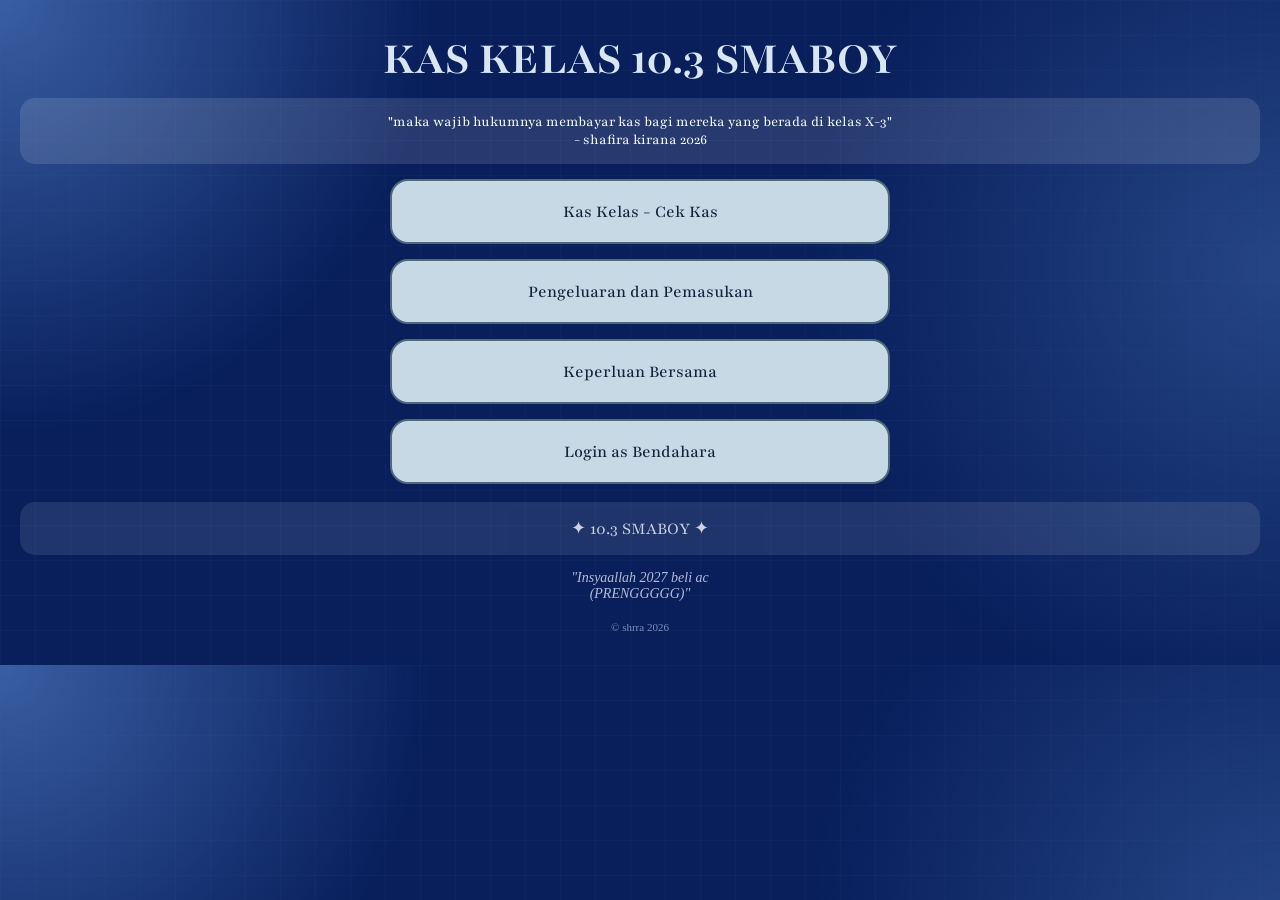
<file: index.html>
<!DOCTYPE html>
<html lang="en">
<head>
    <meta charset="UTF-8">
    <meta name="viewport" content="width=device-width, initial-scale=1.0">
    <title>Kas Kelas 10.3 Smaboy</title>
  <link rel="preconnect" href="https://fonts.googleapis.com">
<link rel="preconnect" href="https://fonts.gstatic.com" crossorigin>
<link href="https://fonts.googleapis.com/css2?family=Playfair:ital,opsz,wght@0,5..1200,300..900;1,5..1200,300..900&display=swap" rel="stylesheet">
  <link rel="preconnect" href="https://fonts.googleapis.com">
<link rel="preconnect" href="https://fonts.gstatic.com" crossorigin>
<link href="https://fonts.googleapis.com/css2?family=Bricolage+Grotesque:opsz,wght@12..96,200..800&display=swap" rel="stylesheet">
  <link rel="preconnect" href="https://fonts.googleapis.com">
<link rel="preconnect" href="https://fonts.gstatic.com" crossorigin>
<link href="https://fonts.googleapis.com/css2?family=Oswald:wght@200..700&display=swap" rel="stylesheet">
  <link rel="stylesheet" href="kas_style.css">
</head>
  
<body>
<h1>KAS KELAS 10.3 SMABOY</h1>
<p class="quote">"maka wajib hukumnya membayar kas bagi mereka yang berada di kelas X-3"<br>
  - shafira kirana 2026</p>
  <div class="opsi">
    <a id="poin" href="kasbulan.html"> Kas Kelas - Cek Kas</a>
    <a href="pengeluaran.html">Pengeluaran dan Pemasukan</a>
    <a href="urunan.html">Keperluan Bersama</a>
    <button>Login as Bendahara</button>
  </div>
  <footer>
    <p>✦ 10.3 SMABOY ✦</p>
    <span>"Insyaallah 2027 beli ac <br> (PRENGGGGG)"</span>
    <small>© shrra 2026</small>
  </footer>
<div id="modalPin" class="modal-overlay">
  <div class="modal-box">
    <h3>AKSES BENDAHARA</h3>
    <p>Masukkan PIN</p>

    <input type="password" id="inputPin" placeholder="••••••" maxlength="6">

    <div id="pesanErrorPin" class="pesan-error">PIN salah!</div>

    <div class="modal-buttons">
      <button id="btnBatalModal" class="btn-batal">Batal</button>
      <button id="btnMasukModal" class="btn-masuk">Masuk</button>
    </div>
  </div>
</div>
<div id="modalLogout" class="modal-overlay">
  <div class="modal-box">
    <h3>LOGOUT BENDAHARA</h3>
    <p>Kamu saat ini dalam mode Bendahara. Yakin ingin keluar?</p>
    <div class="modal-buttons">
      <button id="btnBatalLogout" class="btn-batal">Batal</button>
      <button id="btnYaLogout" class="btn-masuk" style="background: #ff4d4d; color: #fff;">Logout</button>
    </div>
  </div>
</div>

  <script src="first_page.js"></script>
</body>
</html>
</file>
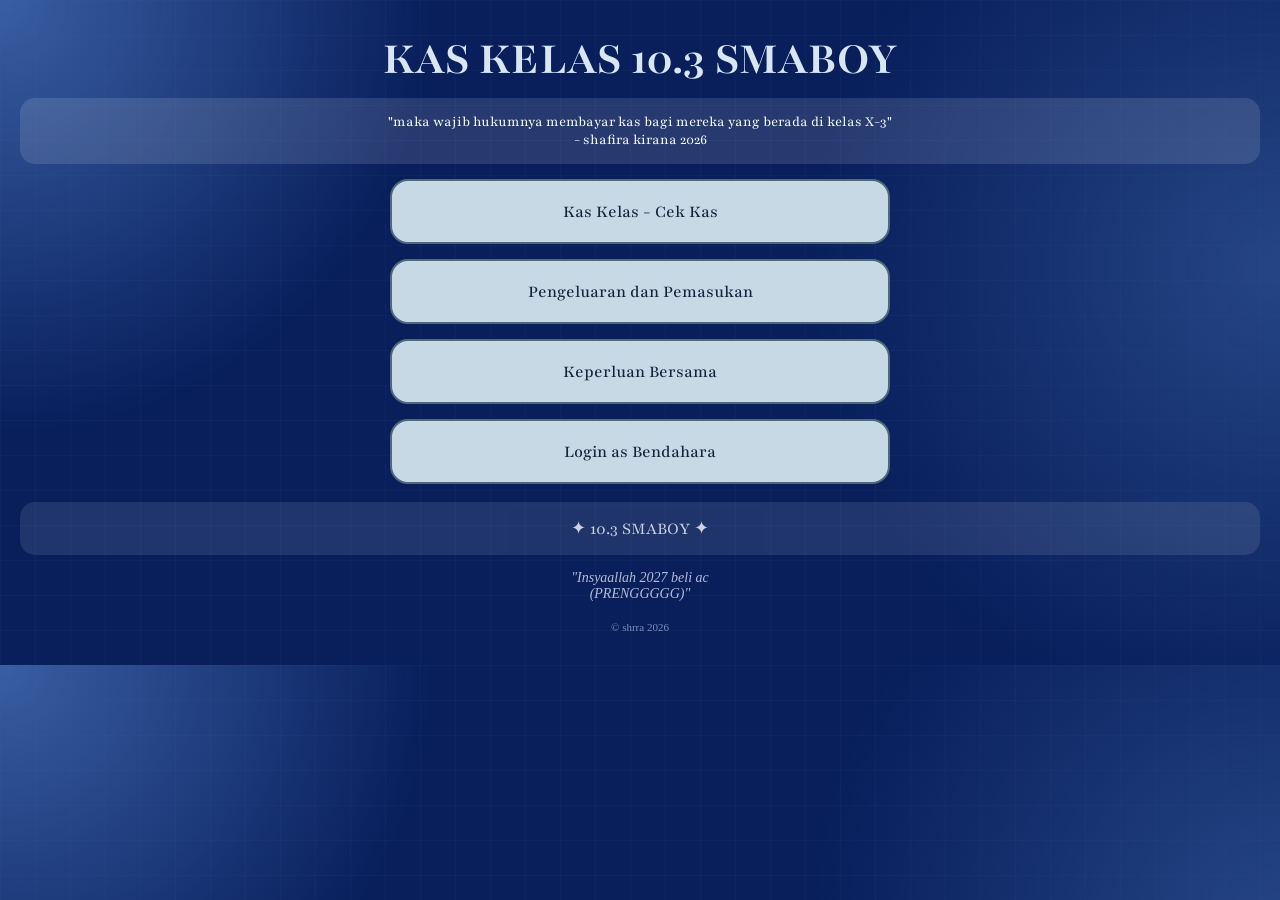
<file: kaskelas.html>
<!DOCTYPE html>
<html lang="en">
<head>
    <meta charset="UTF-8">
    <meta name="viewport" content="width=device-width, initial-scale=1.0">
    <title>Kas Kelas 10.3 Smaboy</title>
  <link rel="preconnect" href="https://fonts.googleapis.com">
<link rel="preconnect" href="https://fonts.gstatic.com" crossorigin>
<link href="https://fonts.googleapis.com/css2?family=Playfair:ital,opsz,wght@0,5..1200,300..900;1,5..1200,300..900&display=swap" rel="stylesheet">
  <link rel="preconnect" href="https://fonts.googleapis.com">
<link rel="preconnect" href="https://fonts.gstatic.com" crossorigin>
<link href="https://fonts.googleapis.com/css2?family=Bricolage+Grotesque:opsz,wght@12..96,200..800&display=swap" rel="stylesheet">
  <link rel="preconnect" href="https://fonts.googleapis.com">
<link rel="preconnect" href="https://fonts.gstatic.com" crossorigin>
<link href="https://fonts.googleapis.com/css2?family=Oswald:wght@200..700&display=swap" rel="stylesheet">
  <link rel="stylesheet" href="kas_style.css">
</head>
  
<body>
<h1>KAS KELAS 10.3 SMABOY</h1>
<p class="quote">"maka wajib hukumnya membayar kas bagi mereka yang berada di kelas X-3"<br>
  - shafira kirana 2026</p>
  <div class="opsi">
    <a id="poin" href="kasbulan.html"> Kas Kelas - Cek Kas</a>
    <a href="pengeluaran.html">Pengeluaran dan Pemasukan</a>
    <a href="urunan.html">Keperluan Bersama</a>
    <button>Login as Bendahara</button>
  </div>
  <footer>
    <p>✦ 10.3 SMABOY ✦</p>
    <span>"Insyaallah 2027 beli ac <br> (PRENGGGGG)"</span>
    <small>© shrra 2026</small>
  </footer>
<div id="modalPin" class="modal-overlay">
  <div class="modal-box">
    <h3>AKSES BENDAHARA</h3>
    <p>Masukkan PIN</p>

    <input type="password" id="inputPin" placeholder="••••••" maxlength="6">

    <div id="pesanErrorPin" class="pesan-error">PIN salah!</div>

    <div class="modal-buttons">
      <button id="btnBatalModal" class="btn-batal">Batal</button>
      <button id="btnMasukModal" class="btn-masuk">Masuk</button>
    </div>
  </div>
</div>
<div id="modalLogout" class="modal-overlay">
  <div class="modal-box">
    <h3>LOGOUT BENDAHARA</h3>
    <p>Kamu saat ini dalam mode Bendahara. Yakin ingin keluar?</p>
    <div class="modal-buttons">
      <button id="btnBatalLogout" class="btn-batal">Batal</button>
      <button id="btnYaLogout" class="btn-masuk" style="background: #ff4d4d; color: #fff;">Logout</button>
    </div>
  </div>
</div>

  <script src="first_page.js"></script>
</body>
</html>
</file>
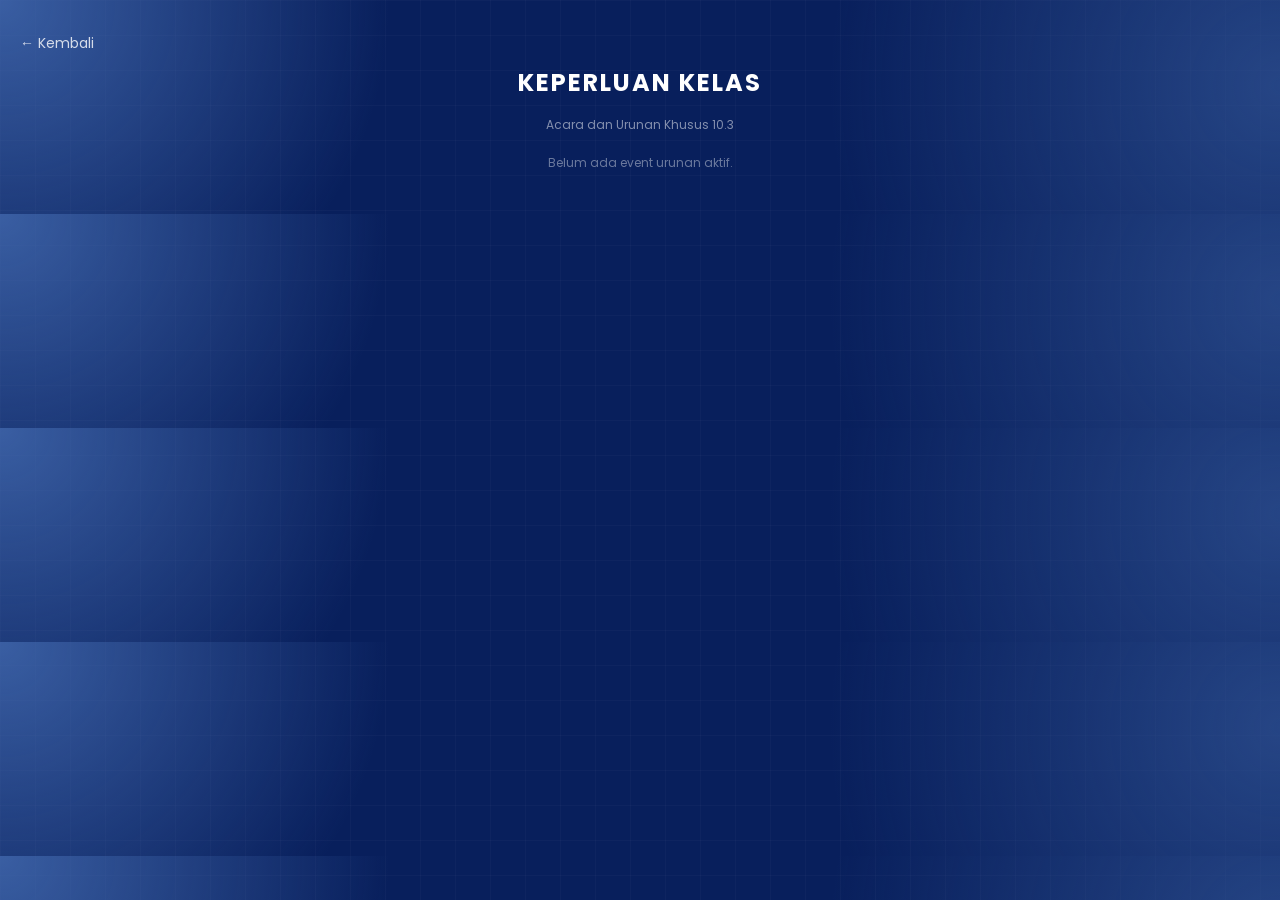
<file: urunan.html>
<!DOCTYPE html>
<html lang="id">
<head>
    <meta charset="UTF-8">
    <meta name="viewport" content="width=device-width, initial-scale=1.0">
    <title>Keperluan Kelas 10.3</title>
    <link rel="stylesheet" href="https://fonts.googleapis.com/css2?family=Poppins:wght@300;400;500;600;700&display=swap">
    <link rel="stylesheet" href="keuanganstyle.css">
    <link rel="stylesheet" href="urunan.css">
    <style>
        .card-event {
            background: rgba(255, 255, 255, 0.05);
            backdrop-filter: blur(10px);
            border: 1px solid rgba(255, 255, 255, 0.1);
            border-radius: 16px;
            padding: 16px;
            margin-bottom: 20px;
        }
        .event-header {
            display: flex;
            justify-content: space-between;
            align-items: center;
            border-bottom: 1px solid rgba(255, 255, 255, 0.1);
            padding-bottom: 10px;
            margin-bottom: 12px;
        }
        .event-title {
            font-size: 16px;
            font-weight: 600;
            color: #fff;
        }
        .event-sub {
            font-size: 12px;
            color: #38ef7d;
        }
        .list-siswa-urunan {
            display: grid;
            grid-template-columns: repeat(2, 1fr);
            gap: 8px;
            max-height: 250px;
            overflow-y: auto;
            padding-right: 4px;
        }
        .item-siswa-urunan {
            background: rgba(255, 255, 255, 0.03);
            border: 1px solid rgba(255, 255, 255, 0.08);
            border-radius: 8px;
            padding: 8px 10px;
            display: flex;
            justify-content: space-between;
            align-items: center;
            font-size: 12px;
            color: #fff;
        }
        .btn-check-urunan {
            background: rgba(255, 255, 255, 0.1);
            border: 1px solid rgba(255, 255, 255, 0.2);
            color: #fff;
            border-radius: 6px;
            width: 28px;
            height: 28px;
            cursor: pointer;
            font-weight: bold;
        }
        .btn-check-urunan.lunas {
            background: #10b981;
            border-color: #34d399;
        }
    </style>
</head>
<body>
    <a href="index.html" class="kembali">← Kembali</a>
    <h1 class="judul">KEPERLUAN KELAS</h1>
    <p class="sub-judul">Acara dan Urunan Khusus 10.3</p>
    
    <div id="formContainer" class="form-card" style="display: none;">
        <h3>EVENT URUNAN BARU</h3>
        <form id="formBuatEvent">
            <div class="input-group">
                <input type="text" id="namaEvent" placeholder="Nama Event" required autocomplete="off">
            </div>
            <div class="input-group">
                <input type="text" id="targetNominal" placeholder="Nominal per Siswa (Rp)" required autocomplete="off">
            </div>
            <button type="submit" class="btn-simpan">Buat Event Urunan</button>
        </form>
    </div>

    <!-- Container Daftar Event -->
    <div id="containerEvent"></div>

    <!-- Custom Modal Konfirmasi -->
    <div id="customModal" class="modal-overlay">
        <div class="modal-box">
            <h3 id="modalTitle">Konfirmasi</h3>
            <p id="modalMessage">Apakah Anda yakin?</p>
            <div class="modal-actions">
                <button type="button" id="btnModalBatal" class="btn-modal-batal">Batal</button>
                <button type="button" id="btnModalOk" class="btn-modal-ok">Ya, Lanjutkan</button>
            </div>
        </div>
    </div>

    <script src="urunan_js.js"></script>
</body>
</html>
</file>
<file: kas_style.css>
body {
    background-color: #081F5C;
    margin: 0;
    padding: 30px 20px;
    background-image:
        radial-gradient(circle at 0% 0%, rgba(70,110,180,0.8), transparent 30%),
        radial-gradient(circle at 100% 40%, rgba(50,85,150,0.7), transparent 35%),
        linear-gradient(rgba(255,255,255,0.025) 1px, transparent 1px),
        linear-gradient(90deg, rgba(255,255,255,0.025) 1px, transparent 1px);
    background-size: auto, auto, 35px 35px, 35px 35px;
}

h1 {
    color: #D8E6F2;
    text-align: center;
    font-family: 'Playfair', serif;
    font-size: 48px;
    margin: 0 0 15px 0;
    }

p {
  color : #E7E2CE;
  font-size : 15px;
  text-align: center;
  background-color: rgba(255, 255, 255, 0.12);
    padding: 15px;
    border-radius: 15px;
    text-align: center;
    color: white;
    margin-bottom: 15px;
    font-family: 'Playfair', serif;
}

.quote {
    text-align: center;
    margin-top: -5px;
}

.opsi {
  display: flex;
  flex-direction: column;
  gap: 15px;
  align-items: center;
}

.opsi a,
.opsi button {
  background-color: #C8D9E6;
  border: 2px solid #4B6B7C;
  padding: 10px 20px;
  border-radius: 18px;
  width: 85%;
  max-width: 500px;
  height: 65px;
  box-sizing: border-box;

  color: #17233d;
  font-size: 18px;
  font-family: Playfair;
  font-weight: 500;

  display: flex;
  align-items: center;
  justify-content: center;

  text-decoration: none;
  cursor: pointer;
}

.opsi a:visited {
  color: #17233d;
}

.opsi a:hover {
  color: #17233d;
}

.opsi a:active {
  color: #17233d;
  transform: scale(0.97);
}

.opsi a {
  -webkit-tap-highlight-color: rgba(0, 100, 255, 0.2);
}

.opsi button:active {
  transform: scale(0.97);
}

footer {
    text-align: center;
    color: #dce5f2;
    margin-top: 10px;
    opacity: 0.8;
}

footer p {
    font-size: 18px;
}

footer span {
    display: block;
    font-style: italic;
    font-size: 14px;
    margin: 15px 0;
}

footer small {
    font-size: 11px;
    opacity: 0.7;
}

.modal-overlay {
  position: fixed;
  top: 0;
  left: 0;
  width: 100%;
  height: 100%;
  background: rgba(8, 31, 92, 0.6);
  backdrop-filter: blur(10px);
  display: flex;
  justify-content: center;
  align-items: center;
  z-index: 999;
  opacity: 0;
  pointer-events: none;
  transition: all 0.3s ease;
}

.modal-overlay.active {
  opacity: 1;
  pointer-events: auto;
}

.modal-box {
  background: rgba(255, 255, 255, 0.1);
  border: 1px solid rgba(255, 255, 255, 0.2);
  border-radius: 24px;
  padding: 30px 25px;
  width: 85%;
  max-width: 360px;
  text-align: center;
  box-shadow: 0 15px 35px rgba(0, 0, 0, 0.4);
  transform: scale(0.8);
  transition: all 0.3s ease;
}

.modal-overlay.active .modal-box {
  transform: scale(1);
}

.modal-box h3 {
  color: #ffffff;
  font-family: 'Poppins', sans-serif;
  font-size: 18px;
  letter-spacing: 1.5px;
  margin-bottom: 6px;
}

.modal-box p {
  color: #a5c0ee;
  font-size: 12px;
  background: none;
  padding: 0;
  margin-bottom: 20px;
  font-family: 'Poppins', sans-serif;
}

.modal-box input {
  width: 100%;
  padding: 12px;
  border-radius: 14px;
  border: 1px solid rgba(255, 255, 255, 0.2);
  background: rgba(0, 0, 0, 0.2);
  color: #ffffff;
  text-align: center;
  font-size: 20px;
  letter-spacing: 6px;
  outline: none;
  box-sizing: border-box;
  margin-bottom: 20px;
}

.modal-box input:focus {
  border-color: #4cc9f0;
  box-shadow: 0 0 10px rgba(76, 201, 240, 0.5);
}

.modal-buttons {
  display: flex;
  gap: 10px;
}

.modal-buttons button {
  flex: 1;
  padding: 10px;
  border-radius: 12px;
  font-size: 14px;
  font-family: 'Poppins', sans-serif;
  font-weight: 600;
  cursor: pointer;
  border: none;
  transition: all 0.2s;
}

.btn-batal {
  background: rgba(255, 255, 255, 0.1);
  color: #ffffff;
}

.btn-masuk {
  background: #4cc9f0;
  color: #081F5C;
  box-shadow: 0 0 12px rgba(76, 201, 240, 0.4);
}

.btn-masuk:active, .btn-batal:active {
  transform: scale(0.95);
}

.pesan-error {
  color: #ff4d4d;
  font-size: 12px;
  font-family: 'Poppins', sans-serif;
  font-weight: 500;
  text-align: center;
  margin-top: -10px;
  margin-bottom: 16px;
  display: none;
  animation: shake 0.3s ease;
}


@keyframes shake {
  0%, 100% { transform: translateX(0); }
  20%, 60% { transform: translateX(-6px); }
  40%, 80% { transform: translateX(6px); }
}
</file>
<file: keuanganstyle.css>
body {
    background-color: #081F5C;
    margin: 0;
    padding: 30px 20px;
    background-image:
        radial-gradient(circle at 0% 0%, rgba(70,110,180,0.8), transparent 30%),
        radial-gradient(circle at 100% 40%, rgba(50,85,150,0.7), transparent 35%),
        linear-gradient(rgba(255,255,255,0.025) 1px, transparent 1px),
        linear-gradient(90deg, rgba(255,255,255,0.025) 1px, transparent 1px);
    background-size: auto, auto, 35px 35px, 35px 35px;
    font-family: 'Poppins', sans-serif;
    color: white;
}

.kembali { color: white; text-decoration: none; font-size: 14px; opacity: 0.8; }
.judul { text-align: center; font-size: 24px; font-weight: 700; letter-spacing: 2px; text-transform: uppercase; margin-top: 10px; }
.sub-judul { text-align: center; color: rgba(255, 255, 255, 0.5); font-size: 12px; margin-bottom: 20px; }


.ringkasan-container { max-width: 500px; margin: 0 auto 20px auto; }
.card-stat { background: rgba(255, 255, 255, 0.07); backdrop-filter: blur(12px); border: 1px solid rgba(255, 255, 255, 0.15); border-radius: 16px; padding: 18px; text-align: center; }
.stat-label { font-size: 11px; color: rgba(255, 255, 255, 0.6); text-transform: uppercase; letter-spacing: 1px; }
.card-stat h3 { margin: 6px 0 0 0; font-size: 26px; color: #FFF; font-weight: 700; }

.form-card { max-width: 500px; margin: 0 auto 25px auto; background: rgba(255, 255, 255, 0.07); backdrop-filter: blur(12px); border: 1px solid rgba(255, 255, 255, 0.15); border-radius: 16px; padding: 20px; box-sizing: border-box; }
.form-card h3 { margin-top: 0; font-size: 13px; letter-spacing: 1px; color: #a5c0ee; text-align: center; margin-bottom: 16px; }


.tipe-switch { display: flex; gap: 10px; margin-bottom: 15px; background: rgba(0, 0, 0, 0.25); padding: 5px; border-radius: 12px; border: 1px solid rgba(255, 255, 255, 0.1); }
.tipe-switch input[type="radio"] { display: none; }
.tipe-switch label { flex: 1; text-align: center; padding: 8px; border-radius: 8px; font-size: 13px; font-weight: 500; cursor: pointer; transition: all 0.3s ease; color: rgba(255, 255, 255, 0.6); }

#tipePemasukan:checked + .label-pemasukan { background: #2ec4b6; color: #081F5C; font-weight: 700; box-shadow: 0 4px 12px rgba(46, 196, 182, 0.3); }
#tipePengeluaran:checked + .label-pengeluaran { background: #e71d36; color: white; font-weight: 700; box-shadow: 0 4px 12px rgba(231, 29, 54, 0.3); }

.input-group { margin-bottom: 12px; }
.input-group input { width: 100%; padding: 12px 14px; border-radius: 10px; border: 1px solid rgba(255, 255, 255, 0.2); background: rgba(0, 0, 0, 0.2); color: white; outline: none; box-sizing: border-box; font-family: 'Poppins'; font-size: 13px; }
.input-group input::placeholder { color: rgba(255, 255, 255, 0.4); }

.btn-simpan { width: 100%; padding: 12px; background: #EDE7e0; border: none; border-radius: 10px; color: #081F5C; font-weight: 700; font-size: 14px; cursor: pointer; transition: 0.2s; }
.btn-simpan:active { transform: scale(0.98); }

.akses-bendahara { display: none; }

.tabel-container { max-width: 500px; margin: 0 auto; }
.tabel-container h3 { font-size: 13px; color: rgba(255, 255, 255, 0.7); margin-bottom: 12px; text-transform: uppercase; letter-spacing: 0.5px; }
.item-transaksi { display: flex; justify-content: space-between; align-items: center; background: rgba(255, 255, 255, 0.07); border: 1px solid rgba(255, 255, 255, 0.12); padding: 12px 16px; border-radius: 12px; margin-bottom: 8px; }
.item-info .ket { font-weight: 500; font-size: 14px; display: block; color: #ffffff; }
.item-info .tgl { font-size: 10px; color: rgba(255, 255, 255, 0.4); }
.nominal.pemasukan { color: #2ec4b6; font-weight: 600; font-size: 14px; }
.nominal.pengeluaran { color: #ff6b6b; font-weight: 600; font-size: 14px; }
.btn-hapus { background: none; border: none; color: rgba(255, 255, 255, 0.4); cursor: pointer; font-size: 14px; margin-left: 12px; padding: 2px 6px; }
.btn-hapus:hover { color: #ff4d4d; }

.modal-overlay { position: fixed; top: 0; left: 0; right: 0; bottom: 0; background: rgba(0, 0, 0, 0.6); backdrop-filter: blur(5px); display: none; justify-content: center; align-items: center; z-index: 1000; }
.modal-card { background: rgba(15, 23, 42, 0.85); border: 1px solid rgba(255, 255, 255, 0.15); border-radius: 16px; padding: 20px; width: 85%; max-width: 320px; text-align: center; box-shadow: 0 10px 30px rgba(0,0,0,0.5); }
.modal-card h4 { margin: 0 0 8px 0; font-size: 16px; color: white; }
.modal-card p { font-size: 12px; color: rgba(255, 255, 255, 0.6); margin: 0 0 20px 0; }
.modal-buttons { display: flex; gap: 10px; }
.modal-buttons button { flex: 1; padding: 10px; border-radius: 8px; border: none; font-weight: 600; font-size: 13px; cursor: pointer; }
.btn-batal { background: rgba(255, 255, 255, 0.15); color: white; }
.btn-hapus-konfirm { background: #ff4d4d; color: white; }
</file>
<file: urunan.css>
/* Modal Overlay & Box Modern */
.modal-overlay {
    position: fixed;
    top: 0;
    left: 0;
    width: 100vw;
    height: 100vh;
    background: rgba(0, 0, 0, 0.6);
    backdrop-filter: blur(8px);
    display: flex;
    justify-content: center;
    align-items: center;
    z-index: 99999;
    opacity: 0;
    visibility: hidden; /* Mencegah modal menutupi tombol saat tidak aktif */
    pointer-events: none;
    transition: opacity 0.25s ease, visibility 0.25s ease;
}

.modal-overlay.active {
    opacity: 1;
    visibility: visible;
    pointer-events: auto;
}

.modal-box {
    background: rgba(20, 30, 55, 0.95);
    border: 1px solid rgba(255, 255, 255, 0.15);
    border-radius: 16px;
    padding: 20px 24px;
    width: 85%;
    max-width: 340px;
    text-align: center;
    box-shadow: 0 20px 40px rgba(0, 0, 0, 0.6);
    transform: scale(0.9);
    transition: transform 0.25s ease;
}

.modal-overlay.active .modal-box {
    transform: scale(1);
}

.modal-box h3 {
    margin: 0 0 8px;
    font-size: 16px;
    color: #fff;
    font-weight: 600;
}

.modal-box p {
    margin: 0 0 20px;
    font-size: 13px;
    color: rgba(255, 255, 255, 0.7);
    line-height: 1.4;
}

.modal-actions {
    display: flex;
    gap: 10px;
}

.modal-actions button {
    flex: 1;
    padding: 10px;
    border-radius: 10px;
    font-size: 12px;
    font-weight: 600;
    border: none;
    cursor: pointer;
}

.btn-modal-batal {
    background: rgba(255, 255, 255, 0.1);
    color: rgba(255, 255, 255, 0.8);
    border: 1px solid rgba(255, 255, 255, 0.2) !important;
}

.btn-modal-ok {
    background: linear-gradient(135deg, #ef4444, #dc2626);
    color: #fff;
}
</file>
